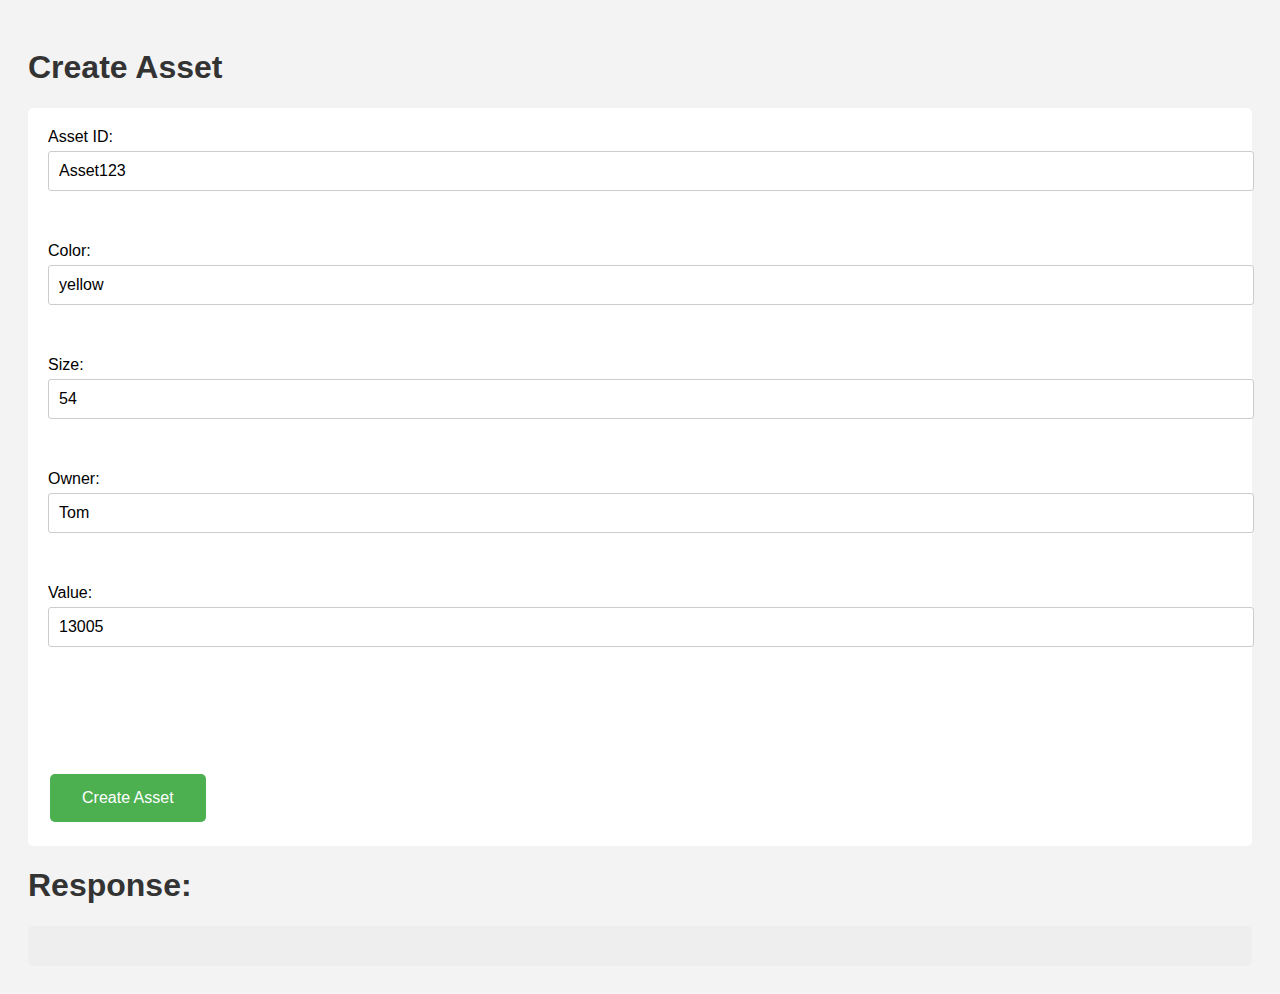
<file: index.html>
<!DOCTYPE html>
<html>
<head>
    <title>Chaincode Interaction</title>
    <link rel="stylesheet" href="index.css">
</head>
<body>
    <h1>Create Asset</h1>
    <form id="createAssetForm">
        <label for="assetID">Asset ID:</label>
        <input type="text" id="assetID" name="assetID" value="Asset123"><br><br>

        <label for="color">Color:</label>
        <input type="text" id="color" name="color" value="yellow"><br><br>

        <label for="size">Size:</label>
        <input type="text" id="size" name="size" value="54"><br><br>

        <label for="owner">Owner:</label>
        <input type="text" id="owner" name="owner" value="Tom"><br><br>

        <label for="value">Value:</label>
        <input type="text" id="value" name="value" value="13005"><br><br>

        <input type="hidden" id="channelName" name="channelName" value="mychannel"><br><br>

        <input type="hidden" id="chaincodeName" name="chaincodeName" value="basic"><br><br>

        <button type="button" onclick="createAsset()">Create Asset</button>
    </form>

    <h1>Response:</h1>
    <div id="response"></div>

    <script>
        function createAsset() {
    const assetID = document.getElementById('assetID').value;
    const color = document.getElementById('color').value;
    const size = document.getElementById('size').value;
    const owner = document.getElementById('owner').value;
    const assetValue = document.getElementById('value').value;
    
    const data = new URLSearchParams();
    data.append('channelid', document.getElementById('channelName').value);
    data.append('chaincodeid', document.getElementById('chaincodeName').value);
    data.append('function', 'createAsset');
    data.append('args', assetID);
    data.append('args', color);
    data.append('args', size);
    data.append('args', owner);
    data.append('args', assetValue);

    fetch('http://localhost:3000/invoke', {
        method: 'POST',
        headers: {
            'Content-Type': 'application/x-www-form-urlencoded'
        },
        body: data
    })
    .then(response => response.text(String))
    .then(data => {
        console.log('Success:', data);
        document.getElementById('response').innerText = JSON.stringify(data);
    })
    .catch((error) => {
        console.log('Error:', error);
        document.getElementById('response').innerText = 'Error: ' + error;
    });
}
    </script>
</body>
</html>
</file>
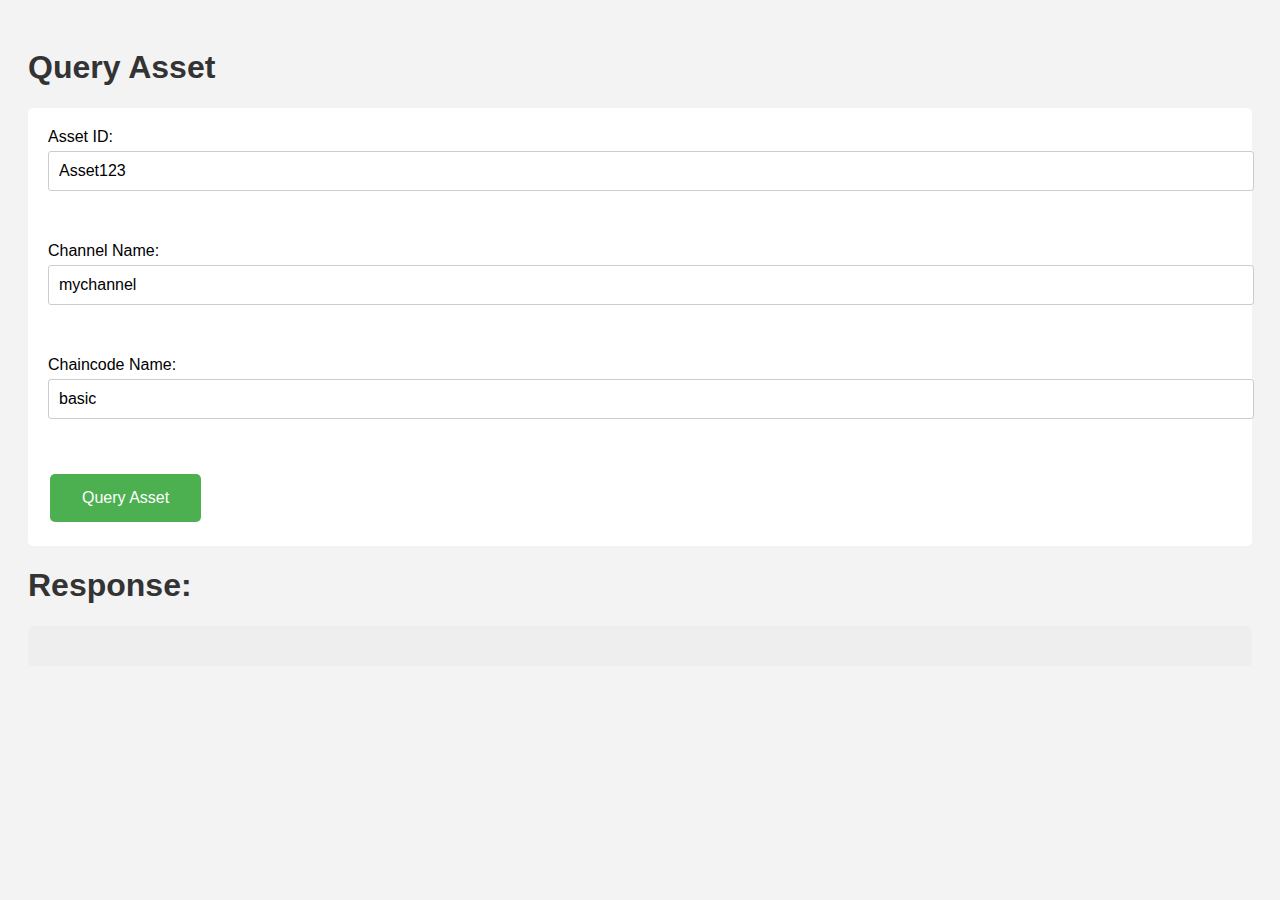
<file: get.html>
<!DOCTYPE html>
<html>
<head>
    <title>Chaincode Query</title>
    <style>
        body {
            background-color: #f3f3f3;
            font-family: Arial, sans-serif;
            padding: 20px;
        }

        h1 {
            color: #333;
        }

        form {
            background-color: #fff;
            border-radius: 5px;
            padding: 20px;
            margin-bottom: 20px;
        }

        label {
            display: block;
            margin-bottom: 5px;
        }

        input[type="text"] {
            display: block;
            width: 100%;
            padding: 10px;
            margin-bottom: 15px;
            border: 1px solid #ccc;
            border-radius: 3px;
            font-size: 16px;
        }

        button {
            background-color: #4CAF50;
            color: white;
            padding: 15px 32px;
            text-align: center;
            text-decoration: none;
            display: block;
            font-size: 16px;
            margin: 4px 2px;
            cursor: pointer;
            border: none;
            border-radius: 5px;
        }

        #response {
            background-color: #eee;
            padding: 20px;
            border-radius: 5px;
            overflow-wrap: break-word;
        }
    </style>
</head>
<body>
    <h1>Query Asset</h1>
    <form id="queryAssetForm">
        <label for="assetID">Asset ID:</label>
        <input type="text" id="assetID" name="assetID" value="Asset123"><br><br>

        <label for="channelName">Channel Name:</label>
        <input type="text" id="channelName" name="channelName" value="mychannel"><br><br>

        <label for="chaincodeName">Chaincode Name:</label>
        <input type="text" id="chaincodeName" name="chaincodeName" value="basic"><br><br>

        <button type="button" onclick="queryAsset()">Query Asset</button>
    </form>

    <h1>Response:</h1>
    <pre id="response"></pre>

    <script>
        function queryAsset() {
            const assetID = document.getElementById('assetID').value;
            const channelName = document.getElementById('channelName').value;
            const chaincodeName = document.getElementById('chaincodeName').value;
            const url = `http://localhost:3000/query?channelid=${channelName}&chaincodeid=${chaincodeName}&function=ReadAsset&args=${assetID}`;

            fetch(url)
                .then(response => response.text())
                .then(data => {
                    const responseElement = document.getElementById('response');
                    responseElement.textContent = data;
                })
                .catch(error => {
                    console.error('Error:', error);
                });
        }
    </script>
</body>
</html>
</file>
<file: index.css>
body {
    background-color: #f3f3f3;
    font-family: Arial, sans-serif;
    padding: 20px;
}

h1 {
    color: #333;
}

form {
    background-color: #fff;
    border-radius: 5px;
    padding: 20px;
    margin-bottom: 20px;
}

label {
    display: block;
    margin-bottom: 5px;
}

input[type="text"] {
    display: block;
    width: 100%;
    padding: 10px;
    margin-bottom: 15px;
    border: 1px solid #ccc;
    border-radius: 3px;
    font-size: 16px;
}

button {
    background-color: #4CAF50;
    color: white;
    padding: 15px 32px;
    text-align: center;
    text-decoration: none;
    display: block;
    font-size: 16px;
    margin: 4px 2px;
    cursor: pointer;
    border: none;
    border-radius: 5px;
}

#response {
    background-color: #eee;
    padding: 20px;
    border-radius: 5px;
    overflow-wrap: break-word;
}
</file>
